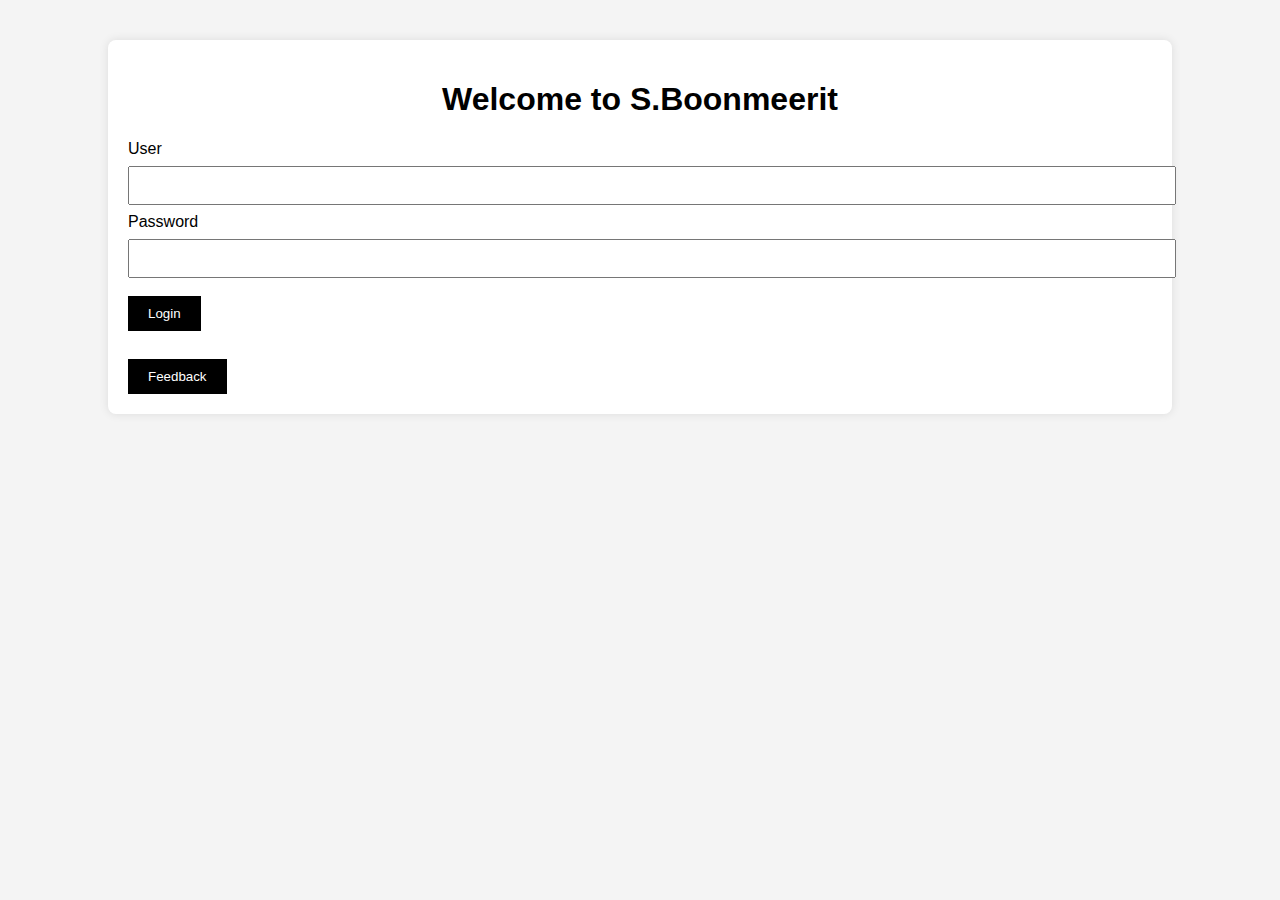
<file: index.html>
<!DOCTYPE html>
<html>
<head>
<title>Login</title>
<link rel="stylesheet" href="style.css">
</head>
<body>

<div class="container">
<h1>Welcome to S.Boonmeerit</h1>

<label>User</label>
<input type="text">

<label>Password</label>
<input type="password">

<button><a href="home.html">Login</a></button>
<br><br>
<button><a href="feedback.html">Feedback</a></button>
</div>

</body>
</html>
</file>
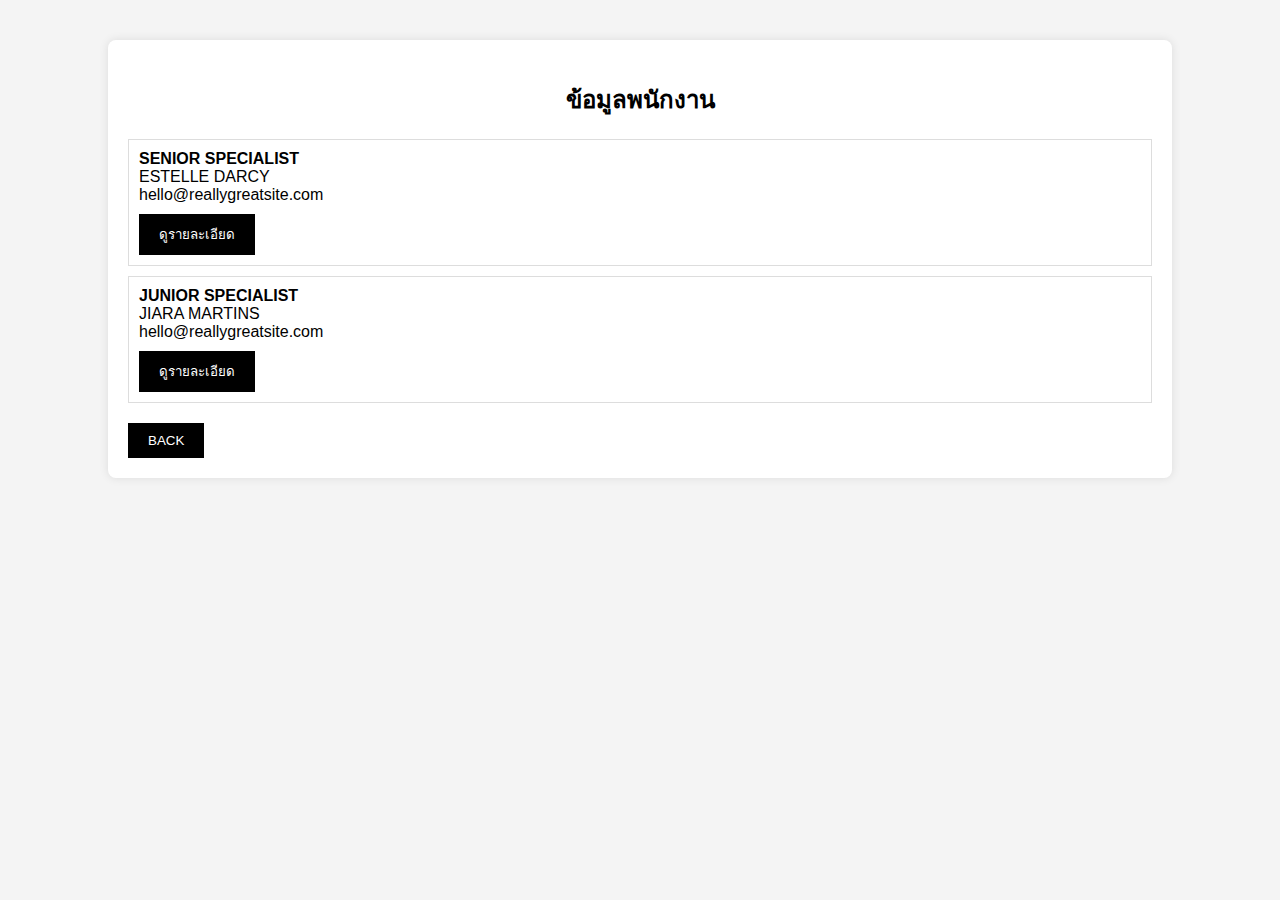
<file: employee.html>
<!DOCTYPE html>
<html>
<head>
<title>Employee</title>
<link rel="stylesheet" href="style.css">
</head>
<body>

<div class="container">
<h2>ข้อมูลพนักงาน</h2>

<div class="card">
<b>SENIOR SPECIALIST</b><br>
ESTELLE DARCY<br>
hello@reallygreatsite.com<br>
<a href="employee_detail.html"><button>ดูรายละเอียด</button></a>
</div>

<div class="card">
<b>JUNIOR SPECIALIST</b><br>
JIARA MARTINS<br>
hello@reallygreatsite.com<br>
<a href="employee_detail.html"><button>ดูรายละเอียด</button></a>
</div>

<button><a href="home.html">BACK</a></button>
</div>

</body>
</html>
</file>
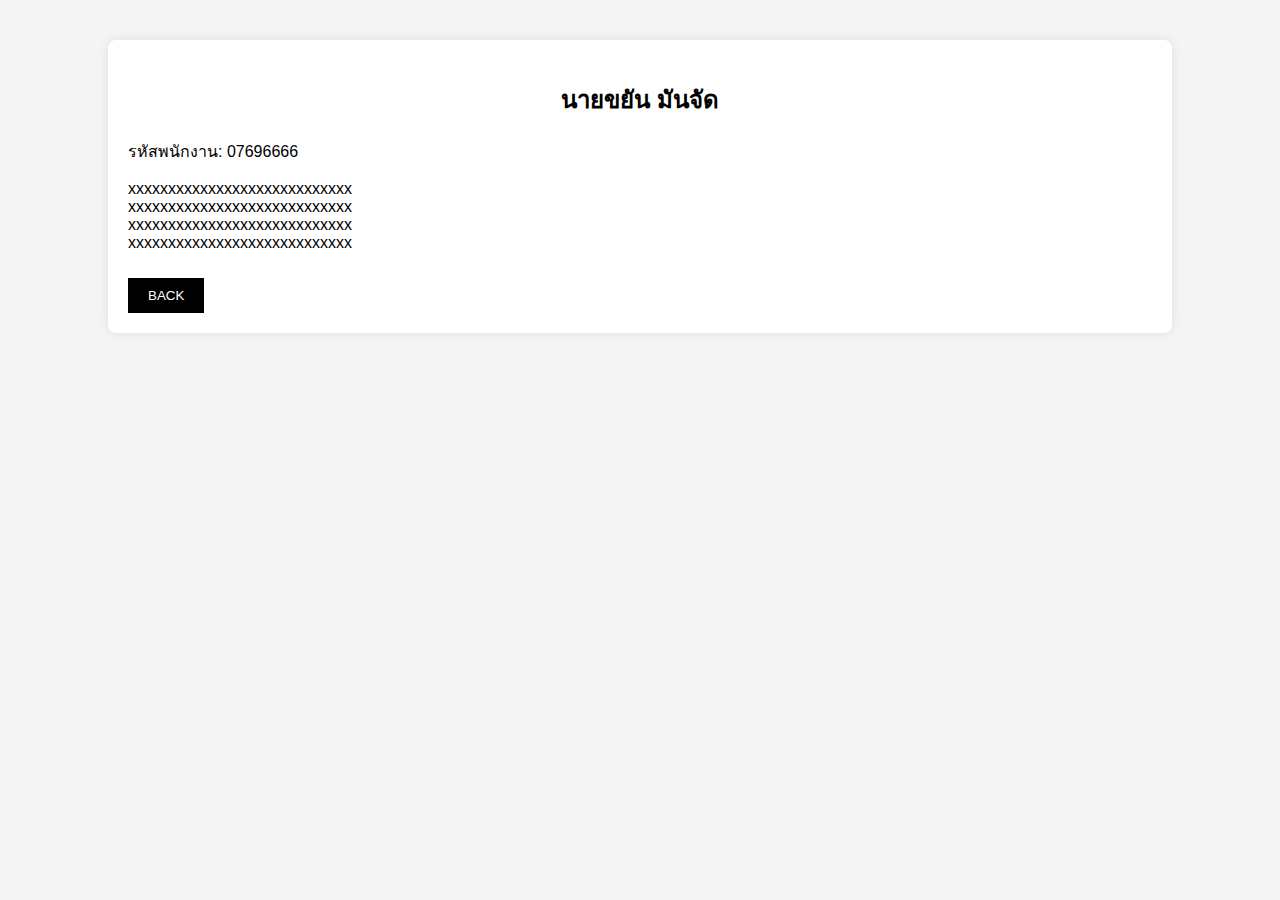
<file: employee_detail.html>
<!DOCTYPE html>
<html>
<head>
<title>Employee Detail</title>
<link rel="stylesheet" href="style.css">
</head>
<body>

<div class="container">
<h2>นายขยัน มันจัด</h2>
<p>รหัสพนักงาน: 07696666</p>

<p>
xxxxxxxxxxxxxxxxxxxxxxxxxxxx<br>
xxxxxxxxxxxxxxxxxxxxxxxxxxxx<br>
xxxxxxxxxxxxxxxxxxxxxxxxxxxx<br>
xxxxxxxxxxxxxxxxxxxxxxxxxxxx
</p>

<button><a href="employee.html">BACK</a></button>
</div>

</body>
</html>
</file>
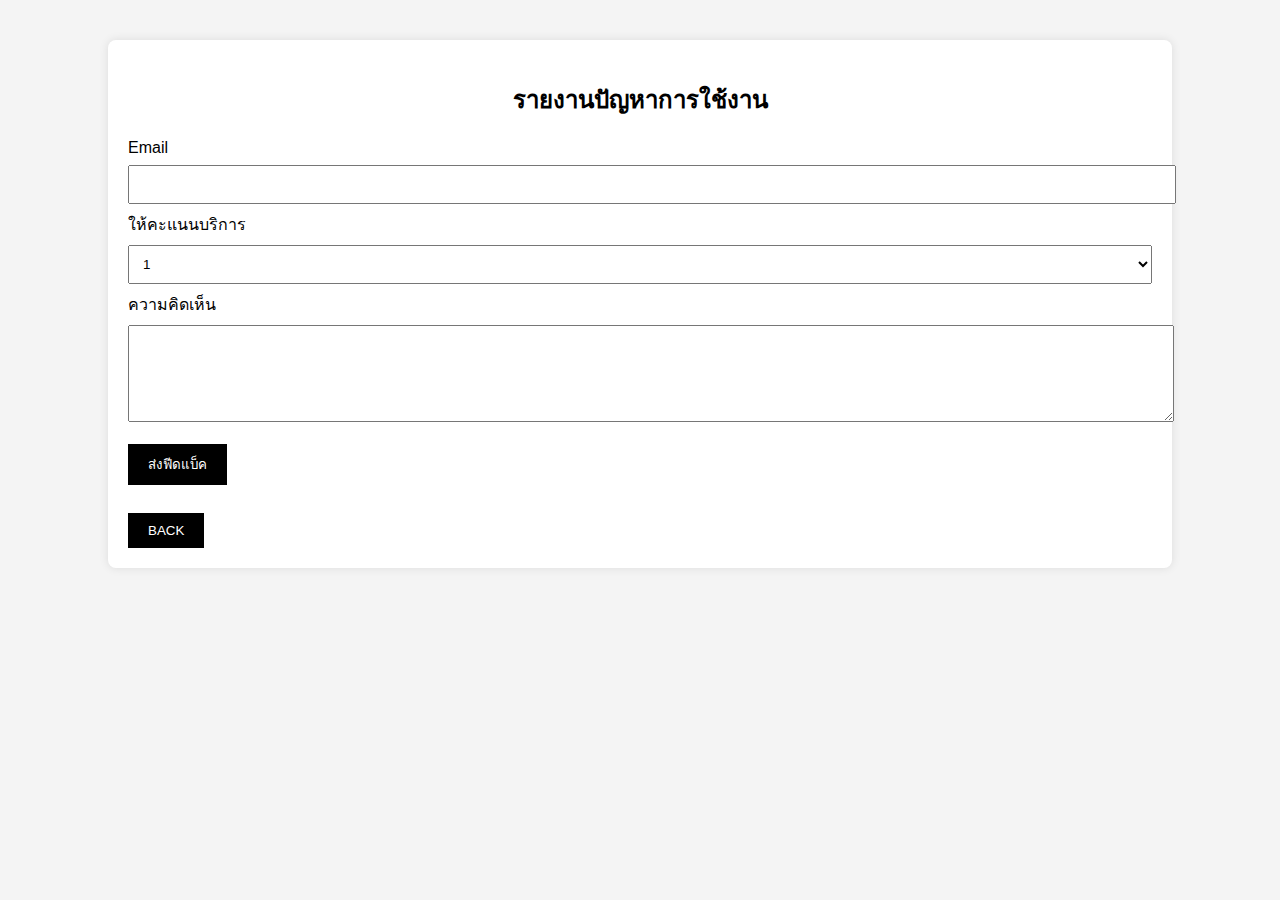
<file: feedback.html>
<!DOCTYPE html>
<html>
<head>
<title>Feedback</title>
<link rel="stylesheet" href="style.css">
</head>
<body>

<div class="container">
<h2>รายงานปัญหาการใช้งาน</h2>

<label>Email</label>
<input type="email">

<label>ให้คะแนนบริการ</label>
<select>
<option>1</option>
<option>2</option>
<option>3</option>
<option>4</option>
<option>5</option>
</select>

<label>ความคิดเห็น</label>
<textarea rows="5"></textarea>

<button>ส่งฟีดแบ็ค</button>
<br><br>
<button><a href="index.html">BACK</a></button>
</div>

</body>
</html>
</file>
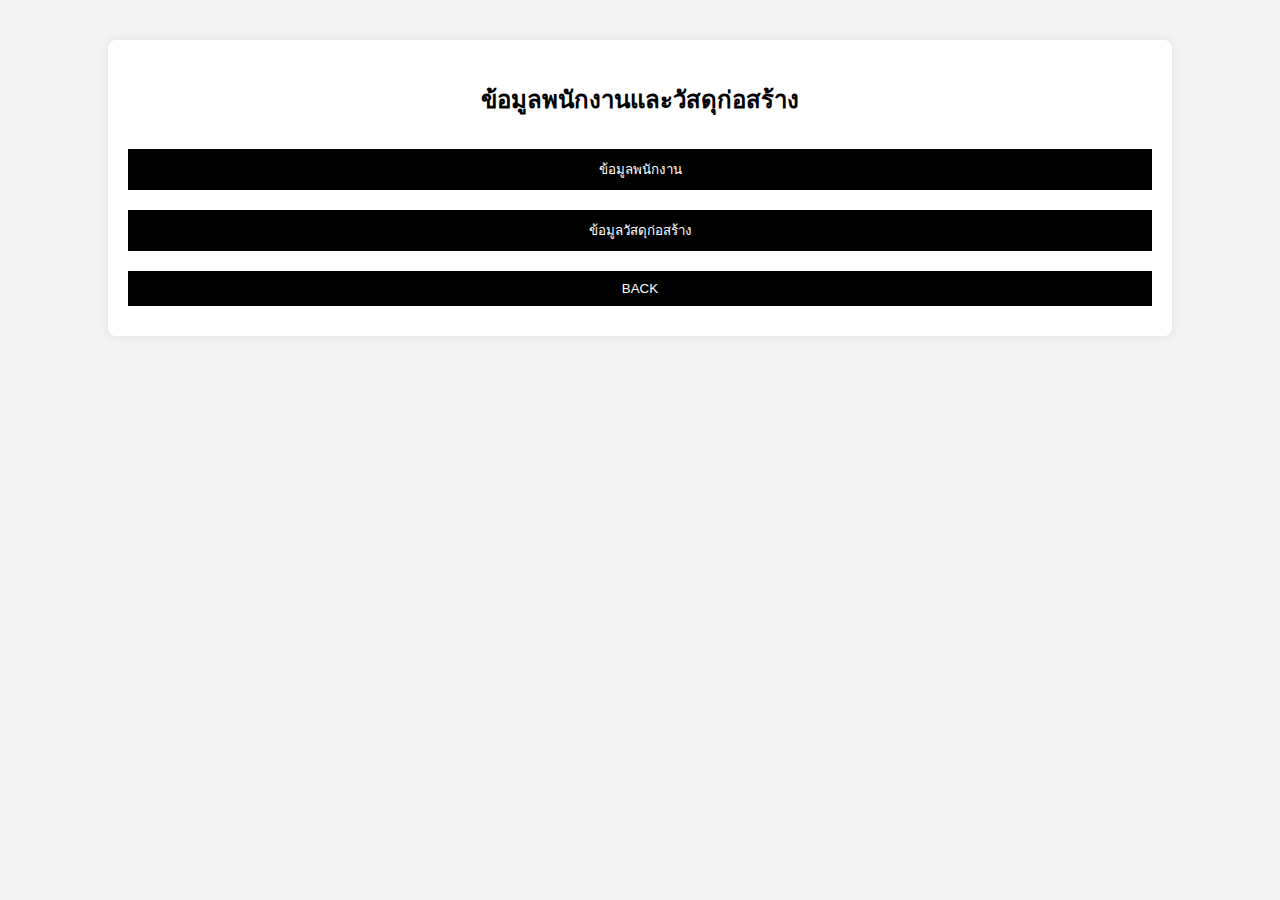
<file: home.html>
<!DOCTYPE html>
<html>
<head>
<title>Home</title>
<link rel="stylesheet" href="style.css">
</head>
<body>

<div class="container menu">
<h2>ข้อมูลพนักงานและวัสดุก่อสร้าง</h2>

<button><a href="employee.html">ข้อมูลพนักงาน</a></button>
<button><a href="material.html">ข้อมูลวัสดุก่อสร้าง</a></button>
<button><a href="index.html">BACK</a></button>
</div>

</body>
</html>
</file>
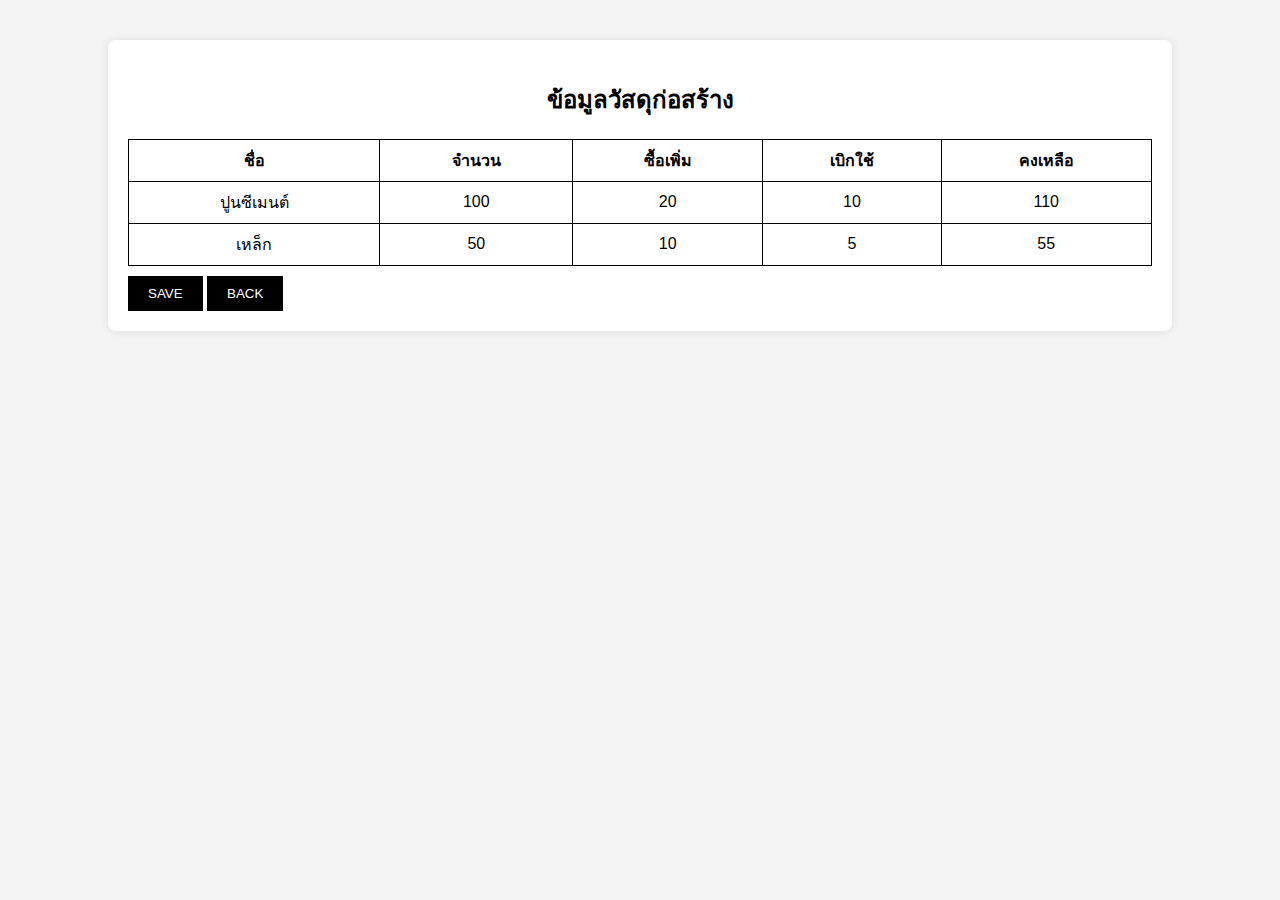
<file: material.html>
<!DOCTYPE html>
<html>
<head>
<title>Material</title>
<link rel="stylesheet" href="style.css">
</head>
<body>

<div class="container">
<h2>ข้อมูลวัสดุก่อสร้าง</h2>

<table>
<tr>
<th>ชื่อ</th>
<th>จำนวน</th>
<th>ซื้อเพิ่ม</th>
<th>เบิกใช้</th>
<th>คงเหลือ</th>
</tr>
<tr>
<td>ปูนซีเมนต์</td>
<td>100</td>
<td>20</td>
<td>10</td>
<td>110</td>
</tr>
<tr>
<td>เหล็ก</td>
<td>50</td>
<td>10</td>
<td>5</td>
<td>55</td>
</tr>
</table>

<button>SAVE</button>
<button><a href="home.html">BACK</a></button>
</div>

</body>
</html>
</file>
<file: style.css>
body {
    font-family: Arial, sans-serif;
    background: #f4f4f4;
    margin: 0;
    padding: 0;
}

.container {
    width: 80%;
    margin: auto;
    padding: 20px;
    background: #fff;
    margin-top: 40px;
    border-radius: 8px;
    box-shadow: 0 0 10px rgba(0,0,0,0.1);
}

h1, h2 {
    text-align: center;
}

input, textarea, select {
    width: 100%;
    padding: 10px;
    margin: 8px 0;
}

button {
    padding: 10px 20px;
    background: black;
    color: white;
    border: none;
    cursor: pointer;
    margin-top: 10px;
}

button:hover {
    background: gray;
}

a {
    text-decoration: none;
    color: white;
}

.menu button {
    width: 100%;
    margin: 10px 0;
}

.card {
    border: 1px solid #ddd;
    padding: 10px;
    margin: 10px 0;
}

table {
    width: 100%;
    border-collapse: collapse;
}

table, th, td {
    border: 1px solid black;
}

th, td {
    padding: 8px;
    text-align: center;
}
</file>
